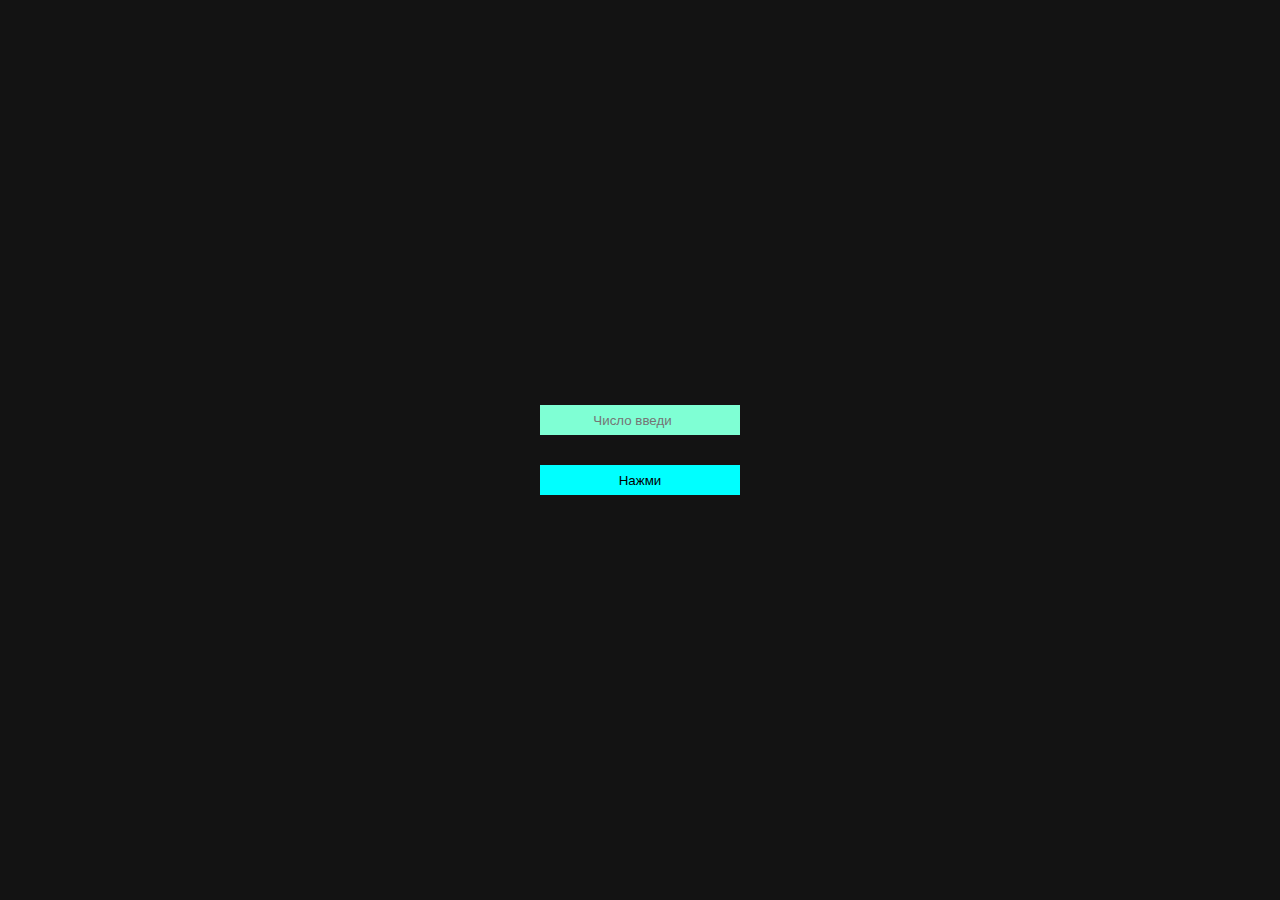
<file: exercise3/index.html>
<!DOCTYPE html>
<html lang="en">
  <head>
    <meta charset="UTF-8" />
    <meta http-equiv="X-UA-Compatible" content="IE=edge" />
    <meta name="viewport" content="width=device-width, initial-scale=1.0" />
    <link rel="stylesheet" href="style.css" />
    <title>Exercise 3</title>
  </head>
  <body>
    <input type="number" placeholder="Число введи">
    <button type="submit">Нажми</button>
    
    <p></p>
    <div class="imgs"></div>

    <script src="./script.js"></script>
  </body>
</html>
</file>
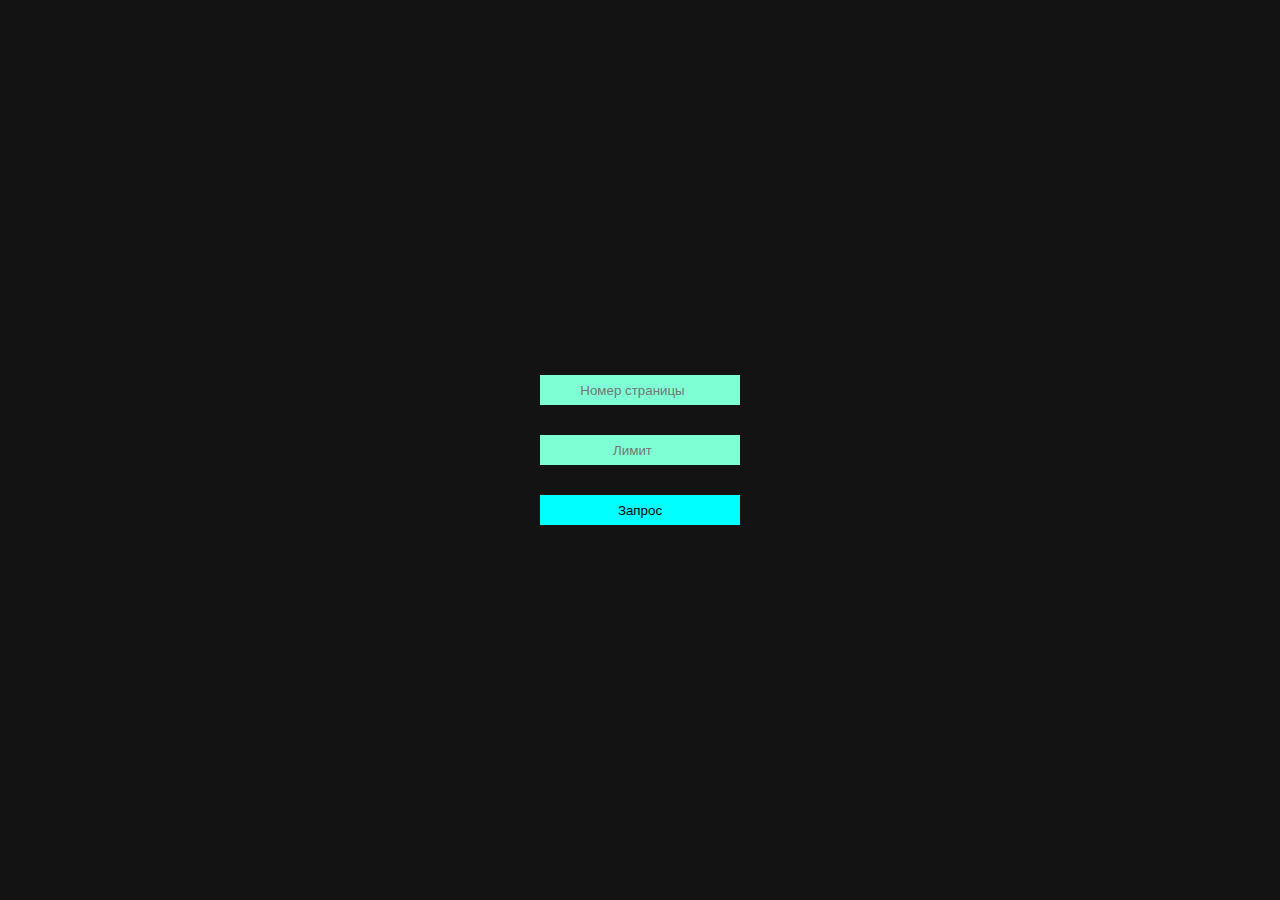
<file: exercise5/index.html>
<!DOCTYPE html>
<html lang="en">
<head>
  <meta charset="UTF-8">
  <meta http-equiv="X-UA-Compatible" content="IE=edge">
  <meta name="viewport" content="width=device-width, initial-scale=1.0">
  <link rel="stylesheet" href="style.css">
  <title>Exercise 5</title>
</head>
<body>
  <input class="input-number" type="number" placeholder="Номер страницы">
  <input class="input-limit" type="number" placeholder="Лимит">
  <button class="submit-btn" type="submit">Запрос</button>

  <p class="alert"></p>

  <div class="imgs"></div>

  <script src="script.js"></script>
</body>
</html>
</file>
<file: exercise3/style.css>
* {
  margin: 0;
  padding: 0;
  border: none;
}

body {
  background-color: #131313;
  display: flex;
  flex-direction: column;
  justify-content: center;
  align-items: center;
  min-height: 100vh;
  gap: 20px;
  color: #fff;
}

input {
  width: 200px;
  height: 30px;
  margin-bottom: 10px;
  background-color: aquamarine;
  text-align: center;
}

input::-webkit-input-placeholder,
input::-moz-placeholder {
  text-align: center;
}

input::-webkit-outer-spin-button,
input::-webkit-inner-spin-button,
input::-moz-inner-spin-button {
  -webkit-appearance: none;
  margin: 0;
}

input[type="number"] {
  appearance: textfield;
  -moz-appearance: textfield;
}

button {
  width: 200px;
  height: 30px;
  background-color: aqua;
}

button:hover {
  cursor: pointer;
}

button:active {
  opacity: 0.8;
}

p {
  display: none;
}

.imgs {
  display: none;
  gap: 10px;
  flex-wrap: wrap;
  justify-content: center;
}

.img {
  width: 300px;
  height: 300px;
  object-fit: cover;
}
</file>
<file: exercise5/style.css>
* {
  margin: 0;
  padding: 0;
  border: none;
}

body {
  background-color: #131313;
  display: flex;
  flex-direction: column;
  justify-content: center;
  align-items: center;
  min-height: 100vh;
  gap: 20px;
  color: #fff;
}

input {
  width: 200px;
  height: 30px;
  margin-bottom: 10px;
  background-color: aquamarine;
  text-align: center;
}

input::-webkit-input-placeholder,
input::-moz-placeholder {
  text-align: center;
}

input::-webkit-outer-spin-button,
input::-webkit-inner-spin-button,
input::-moz-inner-spin-button {
  -webkit-appearance: none;
  margin: 0;
}

input[type="number"] {
  appearance: textfield;
  -moz-appearance: textfield;
}

button {
  width: 200px;
  height: 30px;
  background-color: aqua;
}

button:hover {
  cursor: pointer;
}

button:active {
  opacity: 0.8;
}

.alert {
  display: none;
}

.imgs {
  display: none;
  gap: 10px;
  flex-wrap: wrap;
  justify-content: center;
}

.img {
  width: 300px;
  height: 300px;
  object-fit: cover;
}
</file>
